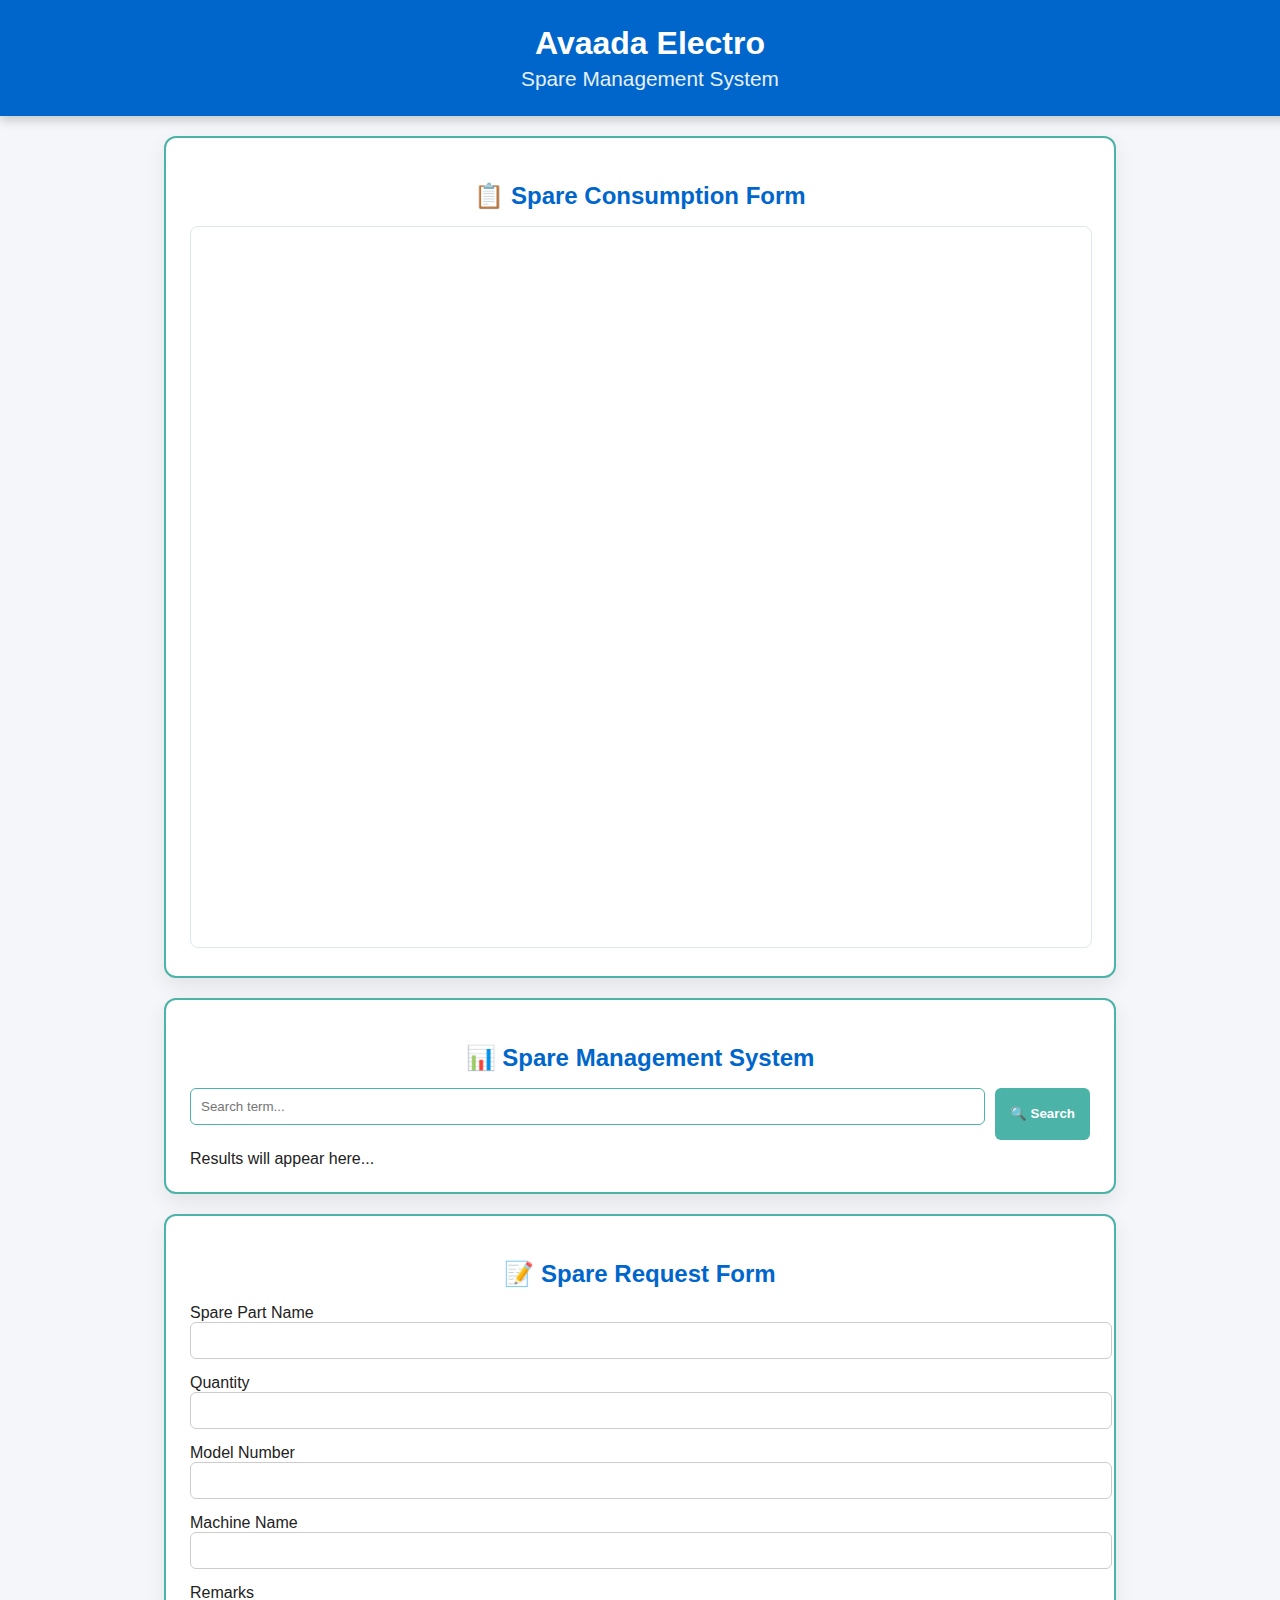
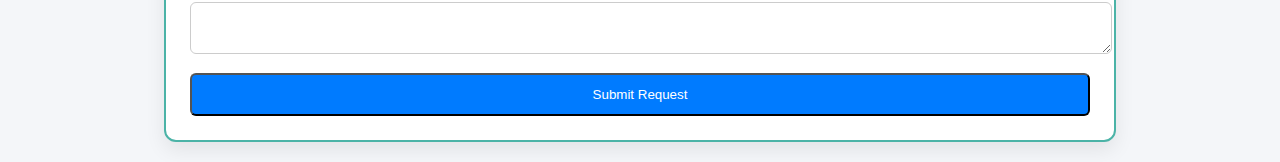
<file: Index.html>
<!DOCTYPE html>
<html lang="en">
<head>
  <meta charset="UTF-8">
  <meta name="viewport" content="width=device-width, initial-scale=1.0">
  <title>Avaada Electro - Spare Management System</title>
  <link rel="stylesheet" href="Styles.css">

</head>

<body>

  <!-- HEADER -->
  <div class="header">
    <h1>Avaada Electro</h1>
    <h2>Spare Management System</h2>
  </div>

  <!-- Google Form Container -->
  <div class="container">
    <h2>📋 Spare Consumption Form</h2>
    <iframe src="https://docs.google.com/forms/d/e/1FAIpQLScgE2k4-NdemM-so_Qcaaamn7mJmHS01iH0GRZOPbITHTDFIA/viewform?embedded=true">
      Loading…
    </iframe>
  </div>

  <!-- Spare Search -->
  <div class="container">
    <h2>📊 Spare Management System</h2>

    <div class="search-box">
      <input type="text" id="searchQuery" placeholder="Search term...">
      <button onclick="searchData()">🔍 Search</button>
    </div>

    <div id="output">Results will appear here...</div>
  </div>

  <!-- Spare Request Form -->
  <div class="container">
    <h2>📝 Spare Request Form</h2>
    <form id="spareForm">
      
      <label>Spare Part Name</label>
      <input type="text" id="partName" required>

      <label>Quantity</label>
      <input type="number" id="quantity" required>

      <label>Model Number</label>
      <input type="text" id="modelNumber" required>

      <label>Machine Name</label>
      <input type="text" id="machineName" required>

      <label>Remarks</label>
      <textarea id="remarks"></textarea>

      <button type="submit">Submit Request</button>
    </form>
  </div>


<script>
  const requestScriptURL = "https://script.google.com/macros/s/AKfycby7HZkPYTfSeXU5gYm2d3UrVD4rTtc_T2HgxLux8yWIS749QWe7ebIpsu44k_fyf6s/exec";
  const managementScriptURL = "https://script.google.com/macros/s/AKfycbwUY20o0Nq2yLfAnpeb7oifqXuFlqOoqNeaCqpZnu2UfN2WA5rUIY07SJ1w15a2QU1N/exec";

  // Submit Spare Request
  document.getElementById("spareForm").addEventListener("submit", function(e){
    e.preventDefault();

    const data = {
      partName: partName.value,
      quantity: quantity.value,
      modelNumber: modelNumber.value,
      machineName: machineName.value,
      remarks: remarks.value
    };

    fetch(requestScriptURL, {
      method: "POST",
      body: JSON.stringify(data)
    })
    .then(r => r.text())
    .then(() => {
      alert("✅ Request submitted successfully!");
      spareForm.reset();
    })
    .catch(err => alert("❌ Error: " + err));
  });

  // Search Data
  function searchData() {
    const query = document.getElementById("searchQuery").value;

    fetch(managementScriptURL + `?action=search&query=${encodeURIComponent(query)}`)
      .then(res => res.text())
      .then(data => {
        try {
          renderTable(JSON.parse(data));
        } catch {
          output.innerText = data;
        }
      });
  }

  // Render editable table
  function renderTable(rows) {
    let html = `<div class="table-container"><table><thead><tr>`;
    
    rows[0].forEach(h => html += `<th>${h}</th>`);
    html += `<th>Action</th></tr></thead><tbody>`;

    for (let i = 1; i < rows.length; i++) {
      const serial = rows[i][0];
      html += `<tr id="row-${i}">`;

      rows[i].forEach((cell, j) => {
        html += j === 0
          ? `<td>${cell}</td>`
          : `<td><input type="text" value="${cell}" id="cell-${i}-${j}"></td>`;
      });

      html += `<td><button class="update-btn">Update</button></td></tr>`;
    }

    html += "</tbody></table></div>";
    output.innerHTML = html;
  }
</script>

</body>
</html>
</file>
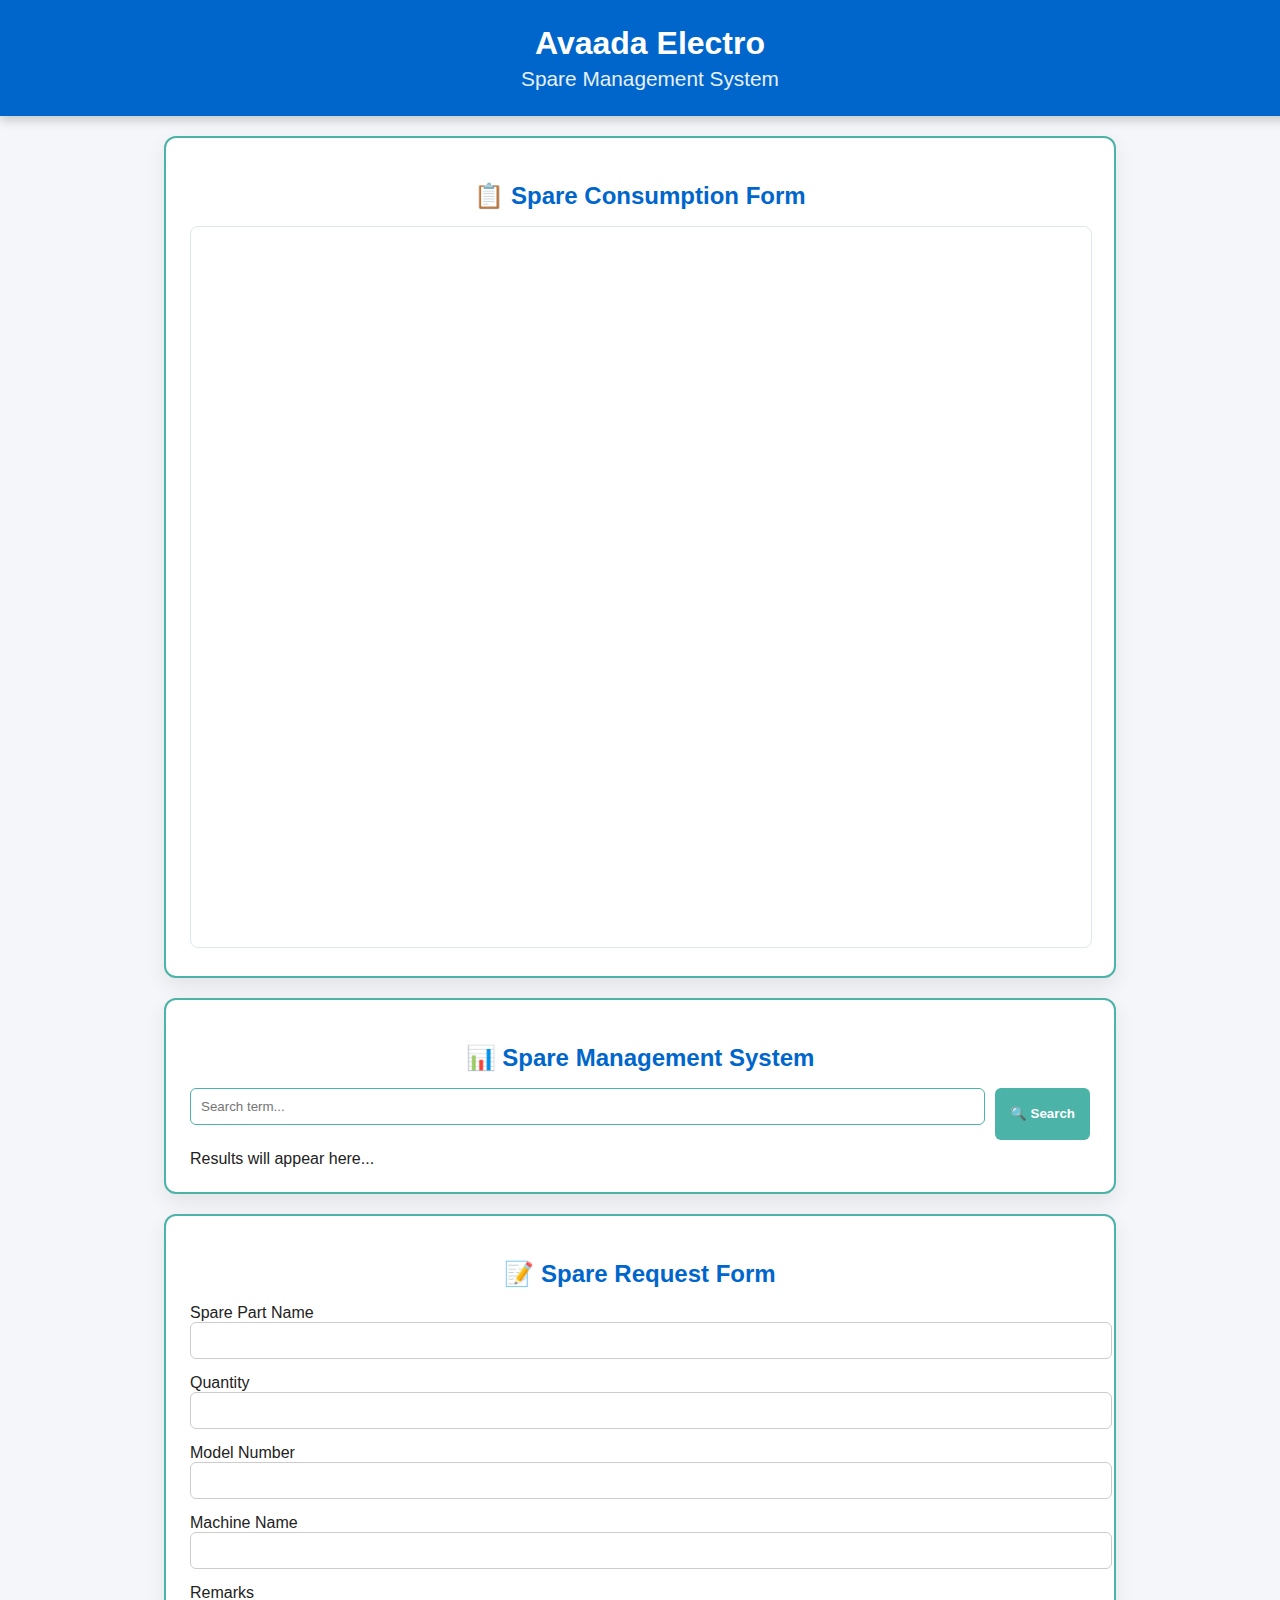
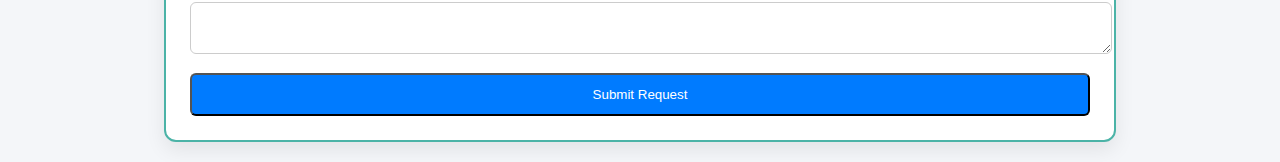
<file: Sparemanagementsys.html>
<!DOCTYPE html>
<html lang="en">
<head>
  <meta charset="UTF-8">
  <meta name="viewport" content="width=device-width, initial-scale=1.0">
  <title>Avaada Electro - Spare Management System</title>
  <link rel="stylesheet" href="Styles.css">

</head>

<body>

  <!-- HEADER -->
  <div class="header">
    <h1>Avaada Electro</h1>
    <h2>Spare Management System</h2>
  </div>

  <!-- Google Form Container -->
  <div class="container">
    <h2>📋 Spare Consumption Form</h2>
    <iframe src="https://docs.google.com/forms/d/e/1FAIpQLScgE2k4-NdemM-so_Qcaaamn7mJmHS01iH0GRZOPbITHTDFIA/viewform?embedded=true">
      Loading…
    </iframe>
  </div>

  <!-- Spare Search -->
  <div class="container">
    <h2>📊 Spare Management System</h2>

    <div class="search-box">
      <input type="text" id="searchQuery" placeholder="Search term...">
      <button onclick="searchData()">🔍 Search</button>
    </div>

    <div id="output">Results will appear here...</div>
  </div>

  <!-- Spare Request Form -->
  <div class="container">
    <h2>📝 Spare Request Form</h2>
    <form id="spareForm">
      
      <label>Spare Part Name</label>
      <input type="text" id="partName" required>

      <label>Quantity</label>
      <input type="number" id="quantity" required>

      <label>Model Number</label>
      <input type="text" id="modelNumber" required>

      <label>Machine Name</label>
      <input type="text" id="machineName" required>

      <label>Remarks</label>
      <textarea id="remarks"></textarea>

      <button type="submit">Submit Request</button>
    </form>
  </div>


<script>
  const requestScriptURL = "https://script.google.com/macros/s/AKfycby7HZkPYTfSeXU5gYm2d3UrVD4rTtc_T2HgxLux8yWIS749QWe7ebIpsu44k_fyf6s/exec";
  const managementScriptURL = "https://script.google.com/macros/s/AKfycbwUY20o0Nq2yLfAnpeb7oifqXuFlqOoqNeaCqpZnu2UfN2WA5rUIY07SJ1w15a2QU1N/exec";

  // Submit Spare Request
  document.getElementById("spareForm").addEventListener("submit", function(e){
    e.preventDefault();

    const data = {
      partName: partName.value,
      quantity: quantity.value,
      modelNumber: modelNumber.value,
      machineName: machineName.value,
      remarks: remarks.value
    };

    fetch(requestScriptURL, {
      method: "POST",
      body: JSON.stringify(data)
    })
    .then(r => r.text())
    .then(() => {
      alert("✅ Request submitted successfully!");
      spareForm.reset();
    })
    .catch(err => alert("❌ Error: " + err));
  });

  // Search Data
  function searchData() {
    const query = document.getElementById("searchQuery").value;

    fetch(managementScriptURL + `?action=search&query=${encodeURIComponent(query)}`)
      .then(res => res.text())
      .then(data => {
        try {
          renderTable(JSON.parse(data));
        } catch {
          output.innerText = data;
        }
      });
  }

  // Render editable table
  function renderTable(rows) {
    let html = `<div class="table-container"><table><thead><tr>`;
    
    rows[0].forEach(h => html += `<th>${h}</th>`);
    html += `<th>Action</th></tr></thead><tbody>`;

    for (let i = 1; i < rows.length; i++) {
      const serial = rows[i][0];
      html += `<tr id="row-${i}">`;

      rows[i].forEach((cell, j) => {
        html += j === 0
          ? `<td>${cell}</td>`
          : `<td><input type="text" value="${cell}" id="cell-${i}-${j}"></td>`;
      });

      html += `<td><button class="update-btn">Update</button></td></tr>`;
    }

    html += "</tbody></table></div>";
    output.innerHTML = html;
  }
</script>

</body>
</html>
</file>
<file: Styles.css>
/* Global */
    body {
      font-family: 'Segoe UI', Tahoma, Geneva, Verdana, sans-serif;
      background: #f4f6f9;
      margin: 0;
      padding: 0;
      color: #222;
    }

    /* Header Section */
    .header {
      width: 100%;
      background: #0066cc;
      text-align: center;
      padding: 25px 10px;
      color: white;
      box-shadow: 0 4px 10px rgba(0,0,0,0.2);
    }

    .header h1 {
      margin: 0;
      font-size: 2rem;
      font-weight: 700;
    }

    .header h2 {
      margin: 5px 0 0;
      font-size: 1.3rem;
      font-weight: 400;
      opacity: 0.9;
    }

    /* Containers */
    .container {
      width: 95%;
      max-width: 900px;
      margin: 20px auto;
      background: #fff;
      border: 2px solid #4bb3a7;
      border-radius: 12px;
      padding: 24px;
      box-shadow: 0 8px 20px rgba(0,0,0,0.08);
    }

    .container h2 {
      margin-bottom: 16px;
      text-align: center;
      color: #0066cc;
      font-weight: 700;
    }

    /* Google Form iframe */
    iframe {
      width: 100% !important;
      border: 1px solid #e0e6ed;
      border-radius: 8px;
      height: 80vh;
    }

    /* Search */
    .search-box {
      display: flex;
      gap: 10px;
      margin-bottom: 10px;
    }

    .search-box input {
      flex: 1;
      padding: 10px;
      border: 1px solid #4bb3a7;
      border-radius: 6px;
    }

    .search-box button {
      padding: 10px 15px;
      background: #4bb3a7;
      border: none;
      border-radius: 6px;
      color: white;
      font-weight: bold;
      cursor: pointer;
    }

    /* Tables */
    .table-container {
      max-height: 400px;
      overflow-y: auto;
      border: 1px solid #4bb3a7;
      border-radius: 6px;
    }

    table {
      width: 100%;
      border-collapse: collapse;
      background: white;
    }

    th, td {
      border: 1px solid #ddd;
      padding: 8px;
      text-align: center;
      font-size: 0.95rem;
    }

    th {
      background: #0066cc;
      color: white;
    }

    tr:nth-child(even) {
      background: #f2fdf9;
    }

    .update-btn {
      background: #0066cc;
      color: #fff;
      padding: 6px 12px;
      border-radius: 4px;
      cursor: pointer;
    }

    /* Form fields */
    input, textarea {
      width: 100%;
      padding: 10px;
      margin-bottom: 15px;
      border: 1px solid #ccc;
      border-radius: 6px;
    }

    button[type="submit"] {
      width: 100%;
      padding: 12px;
      background: #007bff;
      border-radius: 6px;
      color: white;
      cursor: pointer;
    }

    /* Responsive */
    @media (max-width: 768px) {
      .search-box {
        flex-direction: column;
      }
      iframe {
        height: 70vh;
      }
      .header h1 {
        font-size: 1.6rem;
      }
      .header h2 {
        font-size: 1rem;
      }
    }
</file>
